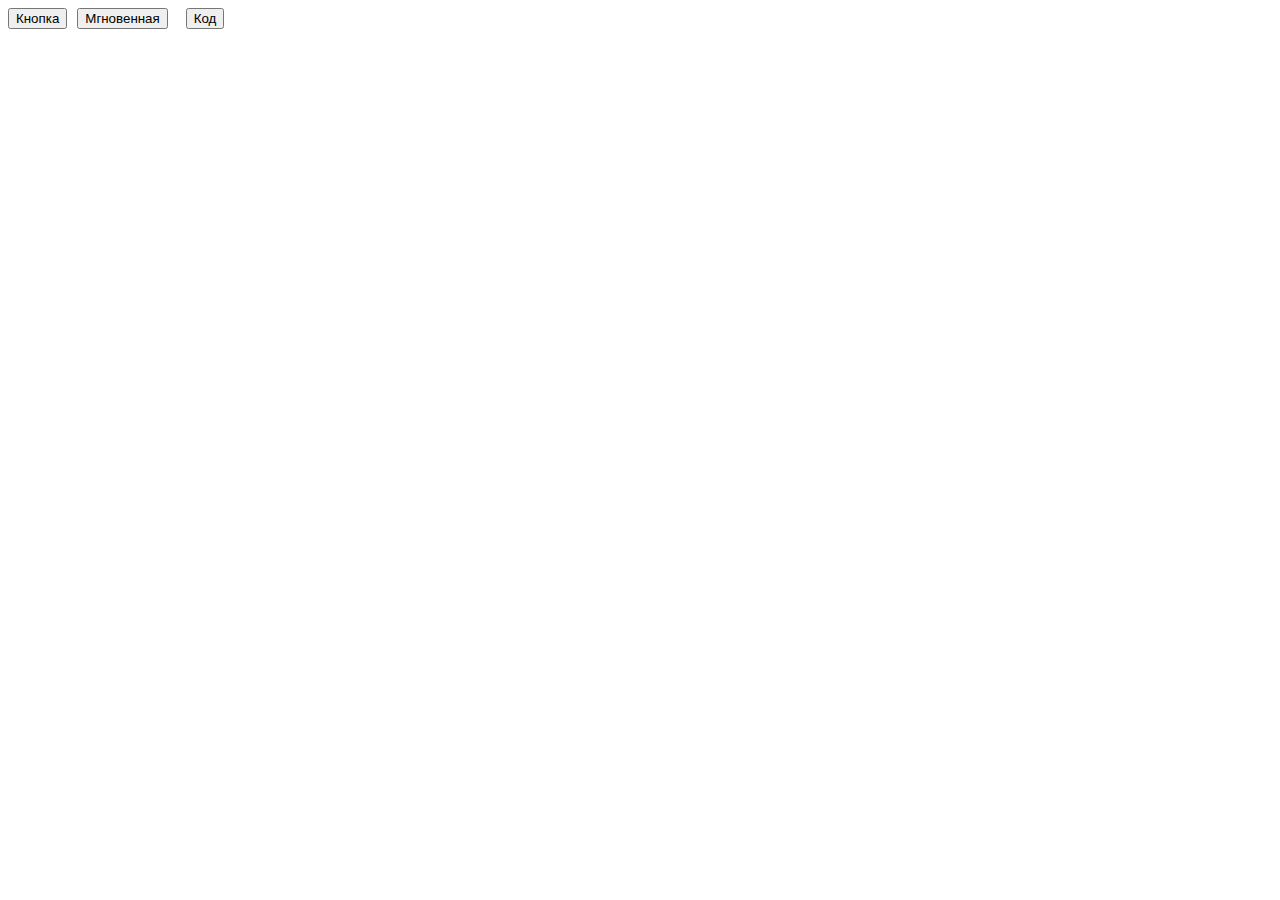
<file: src/index.html>
<html>
  <head>
    <meta charset="utf-8" />
    <title>Oauth</title>
    <meta http-equiv="Content-Type" content="text/html; charset=utf-8" />
    <script src="https://yastatic.net/s3/passport-sdk/autofill/v1/sdk-suggest-with-polyfills-latest.js"></script>
    <link rel="stylesheet" href="index.css" />
    <script type="module" src="index.js"></script>
  </head>
  <body>
    <div class="buttons">
      <button id="button">Кнопка</button>
      <button id="suggest">Мгновенная</button>
      <button id="code">Код</button>
    </div>
    <div class="buttonContainer" id="buttonContainer"></div>
    <div id="logs"></div>
  </body>
</html>
</file>
<file: src/index.css>
.auth {
  display: flex;
  align-items: center;
  padding: 24px;
}

.avatar {
  width: 40px;
  height: 40px;
  margin-right: 8px;
  border-radius: 50%;
}

.name {
  font-size: 20px;
}

.button {
  margin-bottom: 8px;
}

.buttons {
  display: flex;
  gap: 10px;
  margin-top: 8px;
}

#suggest {
  margin-right: 8px;
}

.buttonsContainer {
  margin-top: 8px;
  width: 300px;
}
</file>
